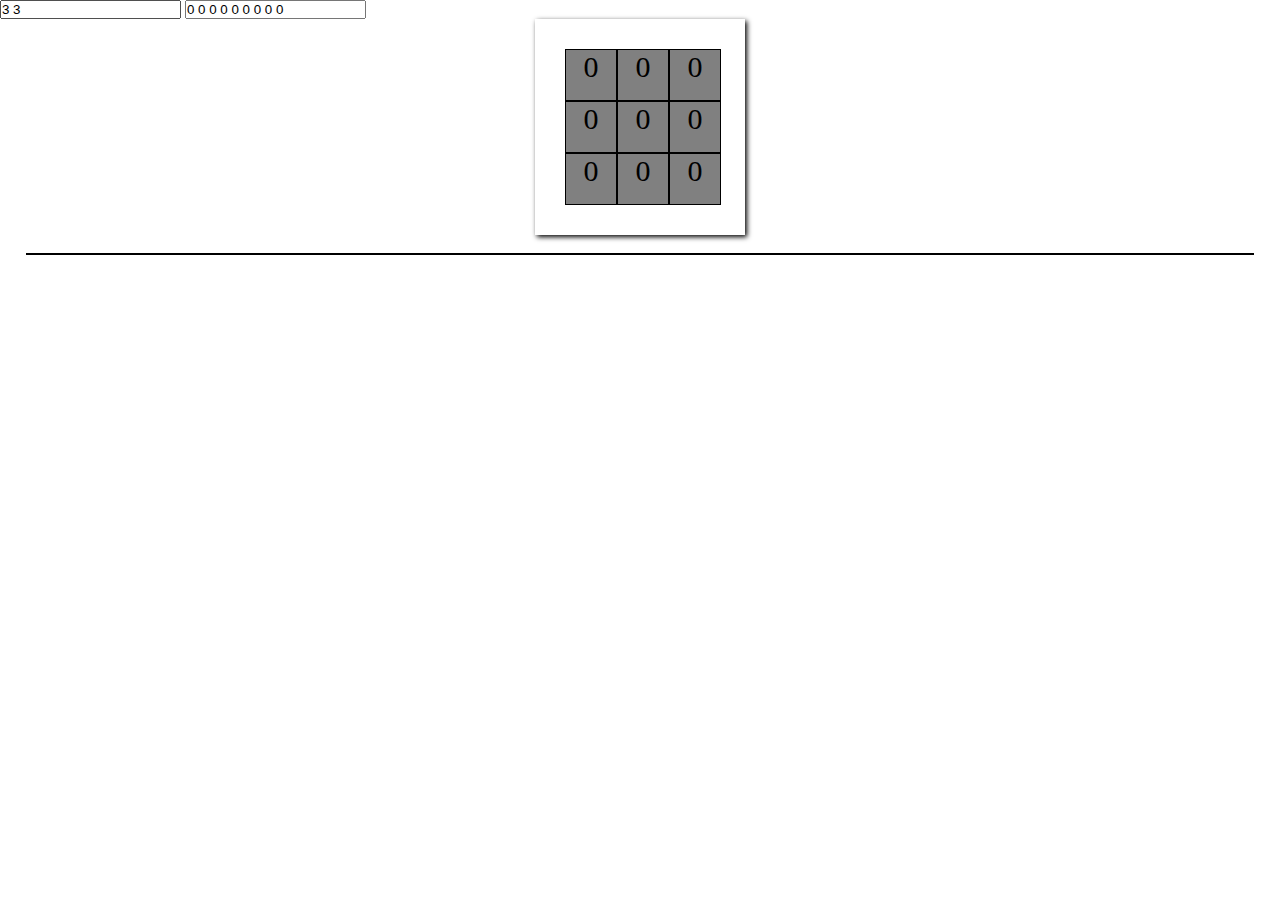
<file: SubiecteMatematica/S2.html>
<!DOCTYPE HTML>
<html>

  <head>
  
    <link rel="stylesheet" type="text/css" href="style.css" />
	<script src="https://ajax.googleapis.com/ajax/libs/jquery/3.5.1/jquery.min.js"></script>
	<script src="index.js"></script>
	<meta charset="UTF-8">
	<meta name="viewport" content="width=device-width, initial-scale=1.0">
  
  </head>

  <body>
  
    <div class="inmultire_matrice">
	
	  <input value ="3 3" class="dimensiuni" \>
	  <input value = "0 0 0 0 0 0 0 0 0" class="elemente"\>
	
	  <center><div class="matrice">
	  
	  
	  
	  </div>
	  </center>
		
	  <div class="determinant"></div>
	
	</div>
    
  </body>

</html>
</file>
<file: SubiecteMatematica/style.css>
*
{
	padding: 0;
	margin: 0;
	text-decoration: none;
}

.romana
{
	width: 50vw;
	height: 100vh;
	background: black;
	text-align: center;
	font-size: 40px;
}

.mate
{
	width: 50vw;
	height: 100vh;
	background: red;
	text-align: center;
	font-size: 40px;
}

.flex-container
{
	display: flex;
}

.romana h1
{
	position: absolute;
	top: 50%;
	transform: translate(0% , -50%);
	width: 50%;
}

.mate h1
{
	position: absolute;
	top: 50%;
	transform: translate(0% , -50%);
	width: 50%;
}

.white
{
	color: white;
}

.yellow
{
	color: yellow;
}

.s
{
	width: 100vw;
	height: 32.9vh;
	background: #42a7f5;
	border: 0.3vh solid cyan;
	text-align: center;
	font-size: 2vw;
	
}

.s h1
{
	line-height: 32.9vh;
	color: white;
	text-shadow: 2px 2px 3px black;
}

.sr
{
	overflow: hidden;
}

.matrice
{
	display: flex;
	box-shadow: 2px 2px 5px black;
	padding: 30px;
}

.element
{
	width: 50px;
	height: 50px;
	border: 1px solid black;
	font-size: 30px;
	background: grey;
}

.determinant
{
	margin: 2vh 2vw;
	font-size: 2vw;
	border: 1px solid black;
	background: grey;
}
</file>
